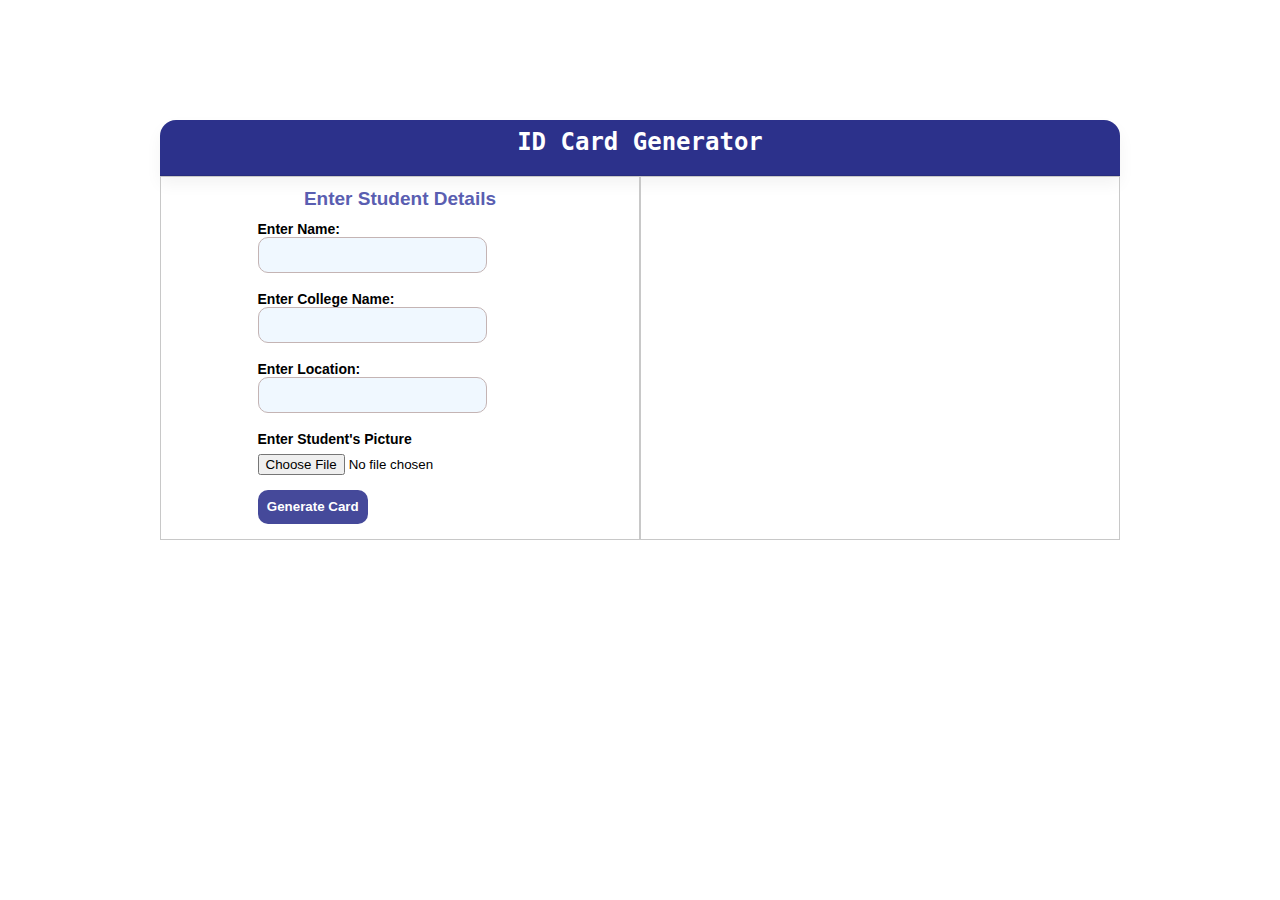
<file: Assignments/ASSIGNMENT 1/ID CARD GENERATOR/index.html>
<!DOCTYPE html>
<html lang="en">
  <head>
    <meta charset="UTF-8" />
    <meta http-equiv="X-UA-Compatible" content="IE=edge" />
    <meta name="viewport" content="width=device-width, initial-scale=1.0" />
    <link rel="stylesheet" href="./style.css" />
    <title>ID Card Genrator</title>
  </head>
  <body>
    <div class="hero-container">
      <header class="hero-navbar">
        <div class="hero-navbar-sec">ID Card Generator</div>
      </header>
      <div class="hero-container-sec">
        <div class="hero-flex">
          <div class="section-container">
            <div class="subtitle-section">
              <p>Enter Student Details</p>
            </div>
            <form onsubmit="return false" class="form-box">
              <div class="form-prim">
                <label class="form-label"> Enter Name: </label>

                <input class="form-input" type="text" id="name" />
              </div>
              <div class="form-sec">
                <label class="form-label"> Enter College Name: </label>
                <input class="form-input" type="text" id="collegeName" />
              </div>
              <div class="form-opt">
                <label class="form-label"> Enter Location: </label>
                <input class="form-input" type="text" id="location" />
              </div>
              <div>
                <!-- <p><label for="file" style="cursor: pointer;">Enter Student's Picture</label></p> -->
                <p style="font-size: 14px; font-weight: 600; margin: 7px auto">
                  Enter Student's Picture
                </p>
                <p>
                  <input
                    type="file"
                    accept="image/*"
                    name="image"
                    id="file"
                    onchange="loadFile(event)"
                  />
                </p>
              </div>

              <div class="generate-btn">
                <button class="btn-generate" onclick="generateCard()">
                  Generate Card
                </button>
              </div>
            </form>
          </div>
          <div class="section-container section-right col-6">
            <div class="id-card-container" id="collegeCard">
              <div
                class="generate-head"
                style="
                  text-align: center;
                  font-weight: 600;
                  font-size: 18px;
                  margin: 0;
                "
              >
                Generated ID Card
              </div>
              <div class="card-container">
                <div class="card-wrapper">
                  <div class="user-card">
                    <span class="user-photo">
                      <p>
                        <img
                          id="output"
                          width="110"
                          style="border-radius: 30%"
                        />
                      </p>
                    </span>
                  </div>
                  <div class="general-information">
                    <div class="card-element card-name">
                      <span class="card-title">Name:</span>
                      <span class="card-input" id="cardName"></span>
                    </div>
                    <div class="card-element college-name">
                      <span class="card-title">College Name:</span>
                      <span class="card-input" id="cardCollegeName"></span>
                    </div>
                    <div class="card-element college-name">
                      <span class="card-title">Location:</span>
                      <span class="card-input" id="cardLocation"></span>
                    </div>
                  </div>
                </div>
              </div>
            </div>
          </div>
        </div>
      </div>
    </div>

    <script src="./ID_CARD.js"></script>
  </body>
</html>
</file>
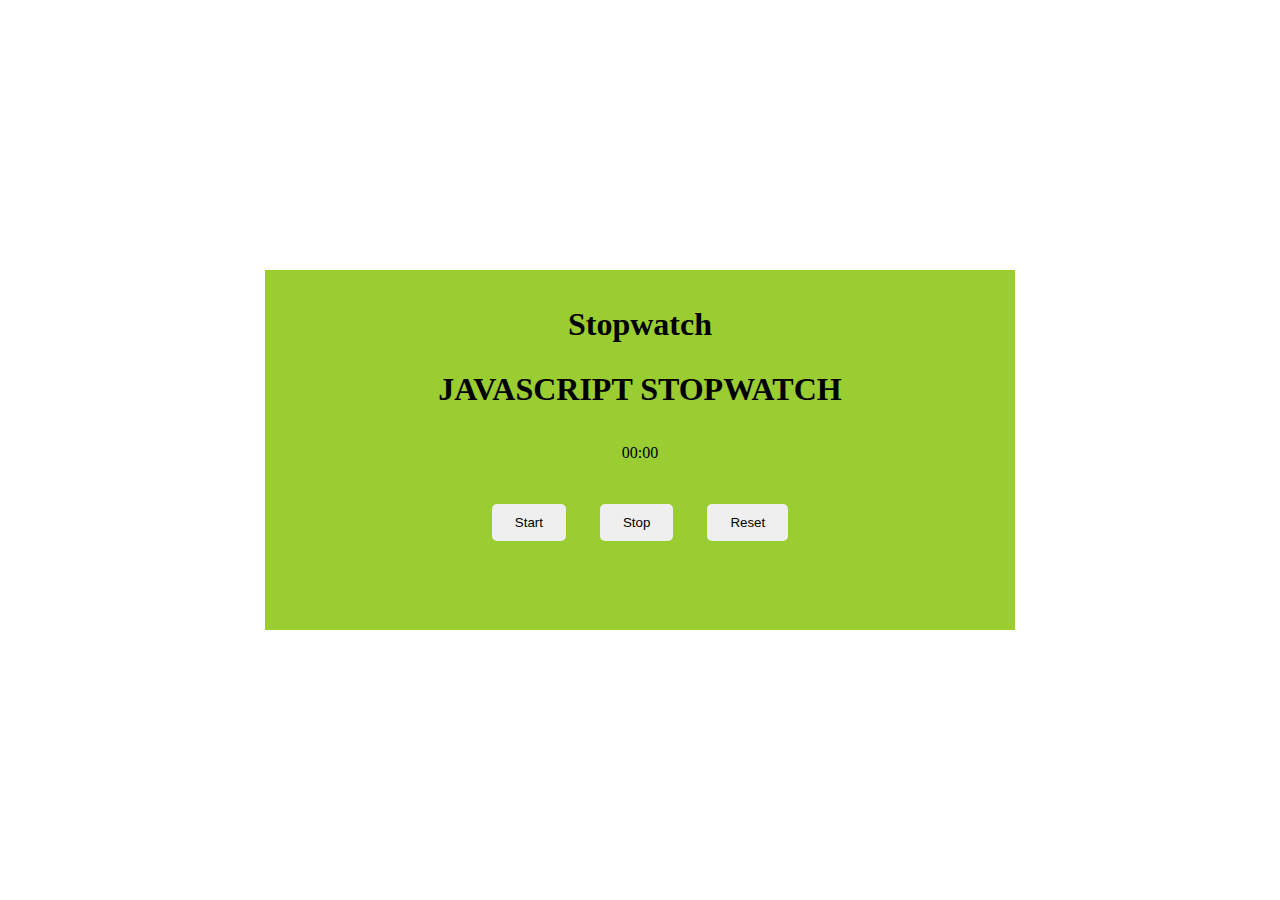
<file: Assignments/ASSIGNMENT 2/Stopwatch/index.html>
<!DOCTYPE html>
<html lang="en">
<head>
    <meta charset="UTF-8">
    <meta http-equiv="X-UA-Compatible" content="IE=edge">
    <meta name="viewport" content="width=device-width, initial-scale=1.0">
    <link rel="stylesheet" href="./style.css">
    <title>Stopwatch</title>
</head>
<body>
    <div class="hero-container">
        <div class="head-prim">
            <h1>Stopwatch</h1>
            <h1>JAVASCRIPT STOPWATCH</h1>
        </div>
        <div class="time-line">
            <p><span id="seconds">00</span>:<span id="tens">00</span></p>
        </div>
        <div class="function-btn">
            <button id="button-start">Start</button>
            <button id="button-stop">Stop</button>
            <button id="button-reset">Reset</button>
        </div>
    </div>
    <script src="./stopwatch.js"></script>
</body>
</html>
</file>
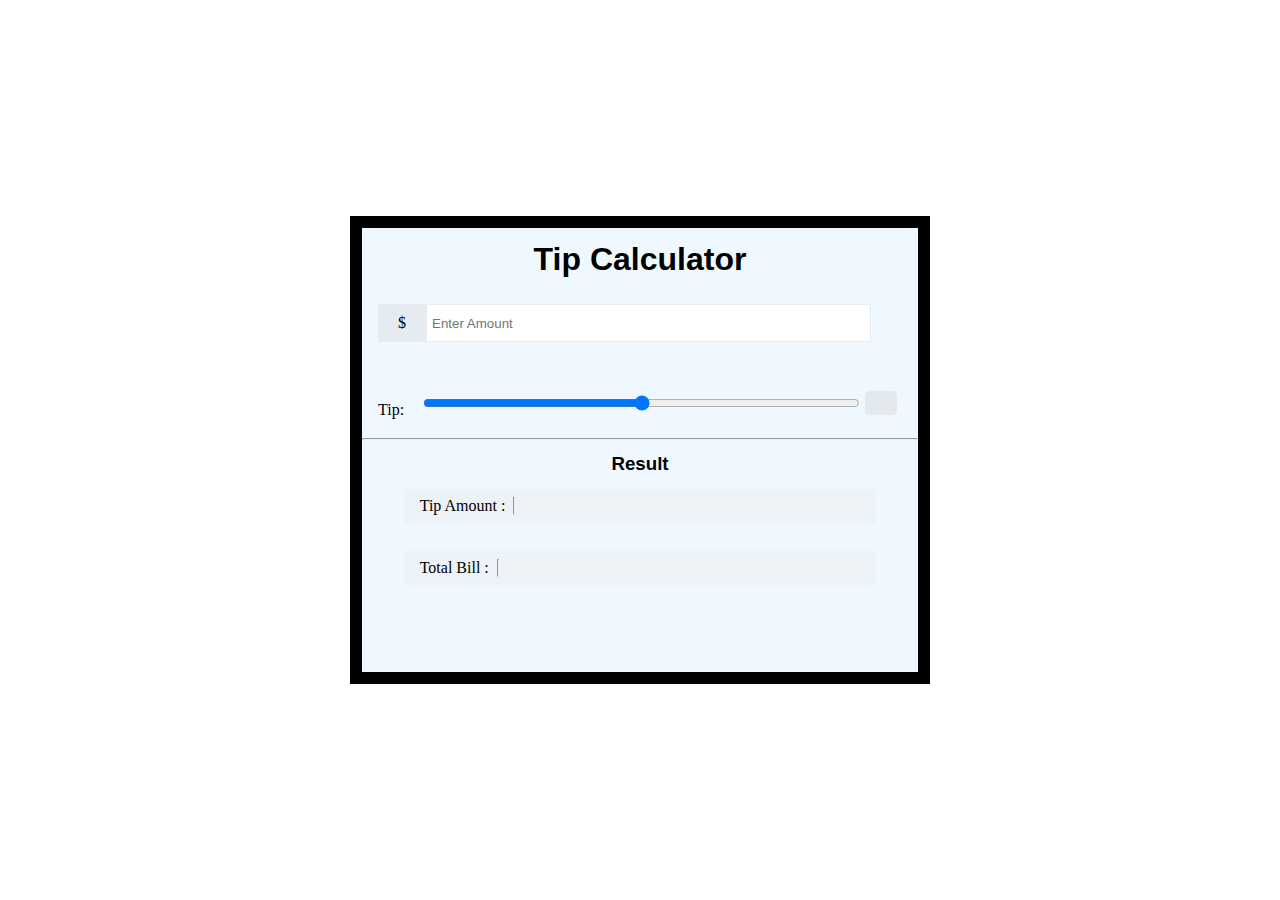
<file: Assignments/ASSIGNMENT 2/Tip Calculator/index.html>
<!DOCTYPE html>
<html lang="en">
<head>
  <meta charset="UTF-8">
  <meta http-equiv="X-UA-Compatible" content="IE=edge">
  <meta name="viewport" content="width=device-width, initial-scale=1.0">
  <link rel="stylesheet" href="./style.css">
  <title>Tip Calculator</title>
</head>
<body>
  <div class="hero-container">
    <h1 style="font-family:'Lucida Sans', 'Lucida Sans Regular', 'Lucida Grande', 'Lucida Sans Unicode', Geneva, Verdana, sans-serif ; margin-top:13px;">Tip Calculator</h1>
    <div class="billInput">
      <span class="currency-symb">$</span>
      <input type="number" id="num" placeholder="Enter Amount">
    </div>
    

    <div class="billInput">
      <label for="tip">Tip:</label>
      <input type="range" name="range" id="range" min="0" max="100">
      <span class="rangePercent"></span>
    </div>

    <hr>

    <h3 style="text-align:center ;font-family:'Lucida Sans', 'Lucida Sans Regular', 'Lucida Grande', 'Lucida Sans Unicode', Geneva, Verdana, sans-serif ; margin-top:13px;">Result</h3>
    <div class="result-prim">
      <div class="tip">
        <span class="border">Tip Amount :</span>
        <hr>
        <span class="tipamt"></span>
      </div>
      <div class="amt">

        <span class="border">Total Bill :</span>
        <hr>
        <span class="bill"></span>
      </div>

    </div>
  </div>
  <script src="./tip_calculator.js"></script>
</body>
</html>
</file>
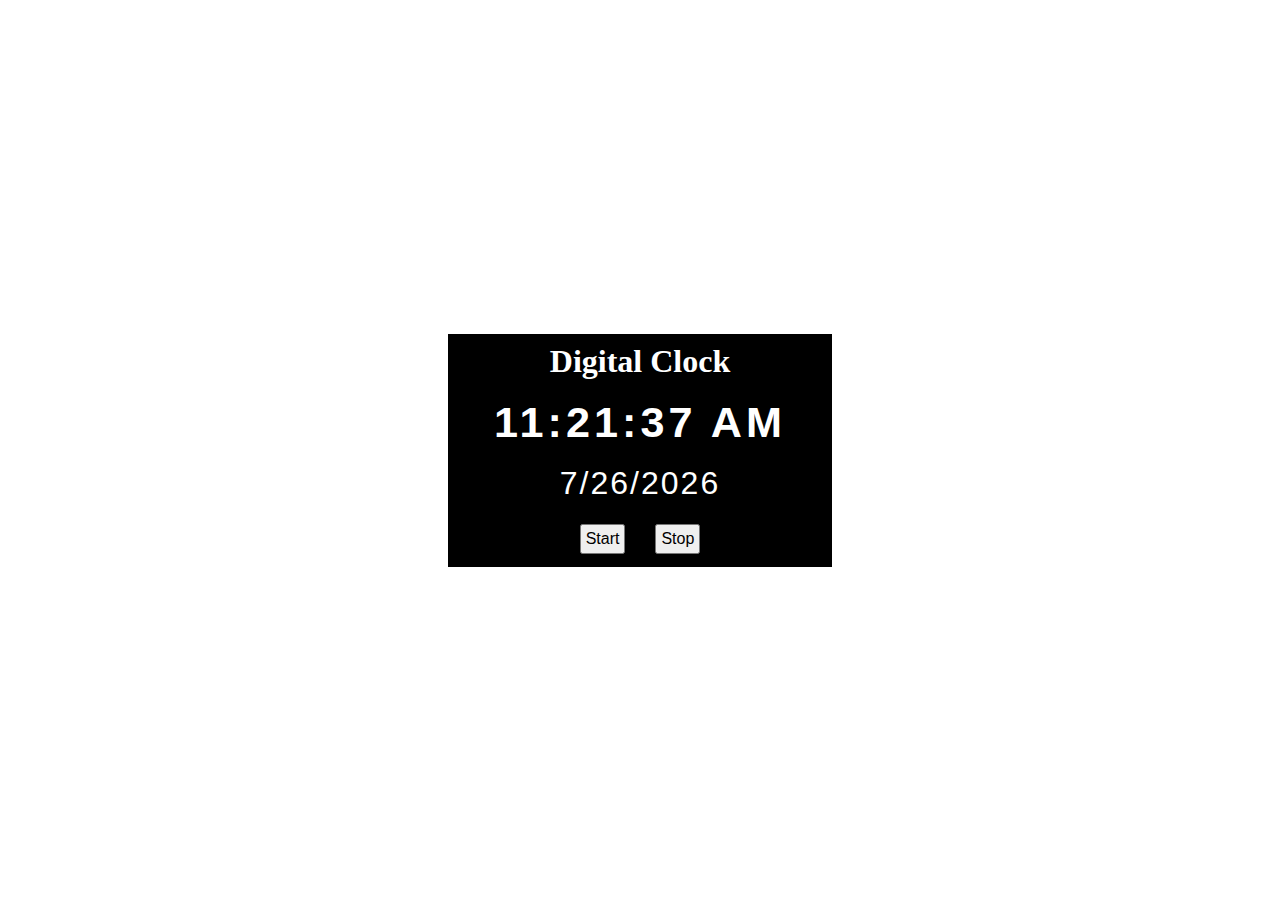
<file: Assignments/ASSIGNMENT 1/Digital Clock/digital_clock.html>
<!DOCTYPE html>
<html lang="en">
<head>
    <meta charset="UTF-8">
    <meta http-equiv="X-UA-Compatible" content="IE=edge">
    <meta name="viewport" content="width=device-width, initial-scale=1.0">
    <link rel="stylesheet" href="./style.css">
    <title>Digital_clock</title>
    
</head>

<body>
    <div class="hero-container">
        <div><h1>Digital Clock</h1></div>
        <div id="currentTime"></div>
        <div >
            <p id="todaysDate"></p>
        </div>
        
        <div class="function-btn">
            <button id="button-start" onclick="start()"  style="padding: 4px; font-size:1rem; font-weight:500; margin:13px;">Start</button>
            <button id="button-stop" onclick="stop()" style="padding: 4px; font-size:1rem; font-weight:500; margin:13px;">Stop</button>
            
        </div>
    </div>
    <script src="./DIGITAL_CLOCK.js"></script>
</body>
</html>
</file>
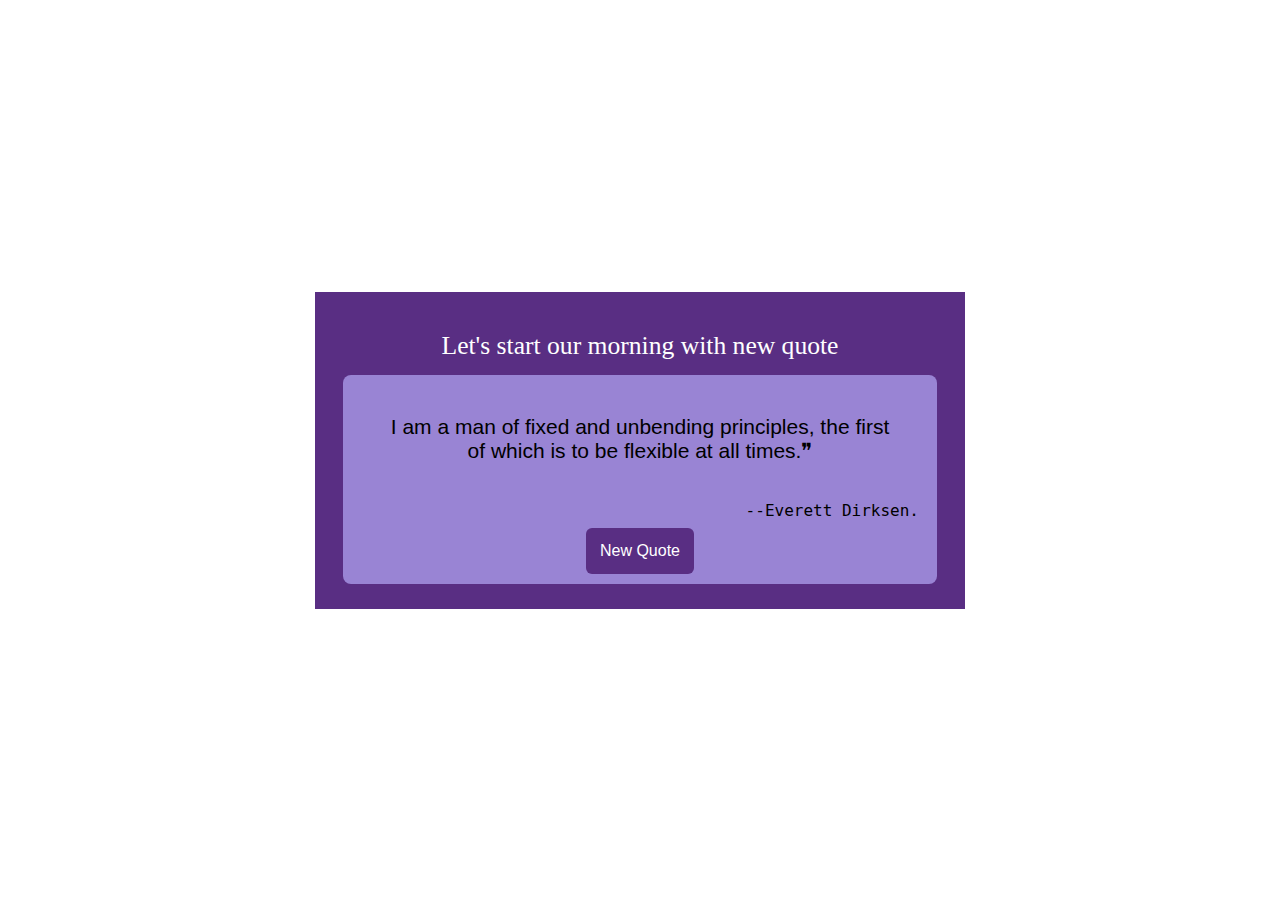
<file: Assignments/ASSIGNMENT 1/Quote Generator/quote_generator.html>
<!DOCTYPE html>
<html lang="en">
<head>
    <meta charset="UTF-8">
    <meta http-equiv="X-UA-Compatible" content="IE=edge">
    <meta name="viewport" content="width=device-width, initial-scale=1.0">
    <link rel="stylesheet" href="./style.css">
    <title>Quote Generator</title>

</head>
<body>
    <div class="hero-container">
        <div class="hero-container-prim">
            <p id="greet-time" class="greet-time"></p>
        </div>
        <div class="quote-box-prim">
            <div class="quote-box-sec"> 
                <p class="quote">
                     I am a man of fixed and unbending principles, the first of which is to be flexible at all times.<span>&#10078;</span>
                    </p>
                <div class="author">
                    <span>--</span> 
                    <span class="author-name">Everett Dirksen.</span>
                </div>
            </div>
            <button>New Quote</button>
        </div>
    </div>
    <script src="./Quote.js"></script>
</body>
</html>
</file>
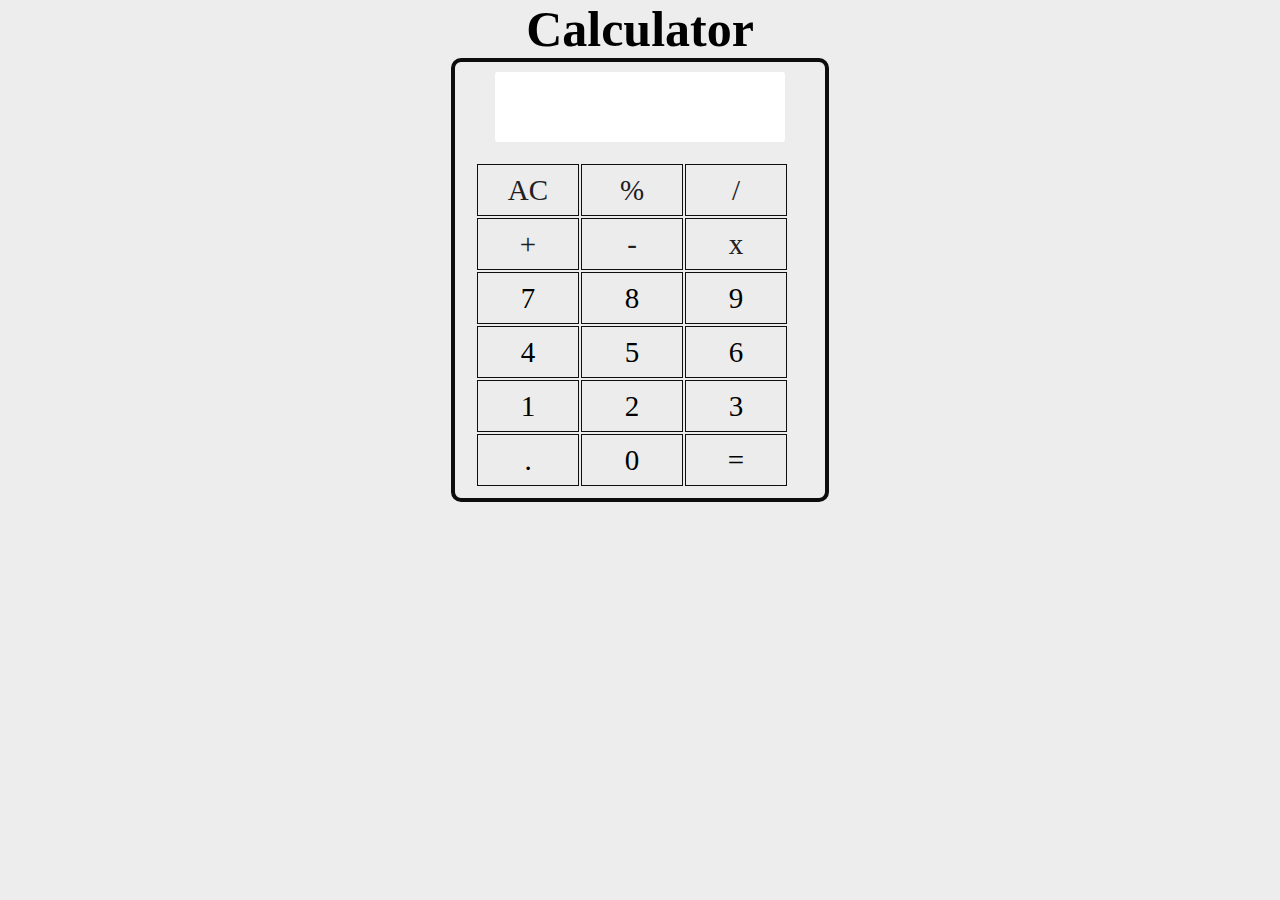
<file: Assignments/ASSIGNMENT 2/calculator/Calculator.html>
<!DOCTYPE html>
<html lang="en">
<head>
    <meta charset="UTF-8">
    <meta http-equiv="X-UA-Compatible" content="IE=edge">
    <meta name="viewport" content="width=device-width, initial-scale=1.0">
    <title>Calculator</title>
    <link rel="stylesheet" href="./style.css">
</head>
<body>
	<h2>Calculator</h2>
	<div class="container">
		<header id="display"></header>
		<table>
		
      			<tbody>
				<tr class="keys-prim">
					<td onclick="clearScr()">AC</td>
          				<td onclick="sendNum('*0.01')">%</td>
          				<td onclick="sendNum('/')">/</td>
				</tr>
				<tr class="keys-prim">
					<td onclick="sendNum('+')">+</td>
					<td onclick="sendNum('-')">-</td>
					<td onclick="sendNum('*')">x</td>
				</tr>
				<tr>
					
			    		<td onclick="sendNum('7')">7</td>
			    		<td onclick="sendNum('8')">8</td>
			    		<td onclick="sendNum('9')">9</td>
				</tr>
				<tr>
					<td onclick="sendNum('4')">4</td>
					<td onclick="sendNum('5')">5</td>
					<td onclick="sendNum('6')">6</td>
				</tr>
				<tr>
      					<td onclick="sendNum('1')">1</td>
					<td onclick="sendNum('2')">2</td>
					<td onclick="sendNum('3')">3</td>
				</tr>
				<tr>
      					<td onclick="sendNum('.')">.</td>
					<td onclick="sendNum('0')">0</td>
					<td onclick="equalTo()">=</td>
				</tr>	
			</tbody>
		</table>
	</div>
</body>
<script src="./calculator.js"></script>
</html>
</file>
<file: Assignments/ASSIGNMENT 1/ID CARD GENERATOR/style.css>
*{
      padding: 0;
      margin: 0;
  }
  .hero-container{
      width: 75%;
      justify-content: center;
      align-items: center;
      margin: 120px auto;
  }
  .hero-navbar {
      min-height: 2.5rem;
      background-color: #2c318b;
      color: #fff;
      box-shadow: 0 0.5rem 1rem rgba(0, 0, 0, .05), inset 0 -1px 0 rgba(0, 0, 0, .1);
      padding-top: .5em;
      padding-bottom: .5em;
      border-top-left-radius: 16px;
      border-top-right-radius: 16px;
      text-align: center;

  }
  
  .hero-navbar-sec {
      font-family: monospace;
      font-weight: 600;
      font-size: 24px;
      text-align: center;
  }

  .hero-flex{
    display: flex;
    
  }

  .subtitle-section p{
      font-size: 19px;
      color: #5a5eb1;
      padding: 11px;
      font-family:sans-serif;
      font-weight: 600;
  }

  
  .section-container {
    width: 50%;
      display: flex;
      justify-content: center;
      align-items: center;
      flex-direction: column;
      border: 1px solid #c8c8c8;
  }
  

  .form-prim, .form-sec, .form-opt{
      margin-bottom: 18px;
  }
  .form-box {
      width: 100%;
      max-width: 285px;
      font-size: 14px;
      font-family:sans-serif;
      
  }
  
  .form-label {
        /* min-width: 150px;
        display: block; */
      font-family: sans-serif;
      font-weight: 600;
  }
  
  .form-input {
      display: block;
      border: 1px solid #C4B4B4;
      background-color: aliceblue;
      border-radius: 10px;
      height: 24px;
      padding: 5px 10px 5px 40px;
  }

  .btn-generate {
    text-align: center;
      border: none;
      border-radius: 10px;
      background-color: #45499a;
      color: rgb(255, 255, 255);
      font-family: sans-serif;
      font-weight: bold;
      padding: .7em;
      margin: 15px auto;
      cursor: pointer;
  }
  
  .id-card-container {
      display: none;
  }
  
  .card-container {
      width: 410px;
      /* height: 300px; */
      border-radius: 10px;
      font-family: sans-serif;
      display: flex;
      align-items: center;
      justify-content: center;
  }
  
  .card-title {
      font-size: 16px;
      color: #BABFC9;
      font-weight: bold;
  }
  
  .card-input {
      font-size: 16px;
      color: #515A67;
      font-weight: bold;
  }
  
  .card-wrapper {
      width: 80vw;
      height: 250px;
      background-color: #fff;
      background: linear-gradient(#f8f8f8, #fff);
      box-shadow: 0 8px 16px -8px rgba(0, 0, 0, 0.4);
      border-radius: 10px;
      overflow: hidden;
      position: relative;
      margin: 1.1rem;
      display: flex;
  }
  
  .user-card {
      width: 30vw;
      height: 100%;
      position: relative;
      background: #8f94fb;
      display: flex;
      justify-content: center;
      align-items: center;
  }
  
  .general-information {
      width: 60vw;
      height: 100%;
      display: flex;
      flex-direction: column;
      justify-content: center;
      background-color: #F8F8F8;
  }
  
  .user-photo {
      font-size: 6em;
      color: white;
  }
  
  .card-element {
      margin-left: 10px;
      margin-bottom: 15px;
  }
  
  .card-name {
      font-size: 1.5rem;
  }
  
  .college-name {
      font-size: 1.2rem;
  }
</file>
<file: Assignments/ASSIGNMENT 2/Stopwatch/style.css>
*{
    margin: 0;
    padding: 0;

}
body{
    justify-content: center;
    align-items: center;
    display: flex;
    min-height: 100vh;
}

.hero-container{
    background: yellowgreen;
    min-height: 40vh;
    width: 750px;
    text-align: center;
}

.head-prim{
    /* padding: 15px; */
    margin: 22px auto;
}
.head-prim h1{
    padding: 14px;
}

.function-btn{
    display: flex;
    justify-content: center;
    align-items: center;
}

.function-btn button{
    padding: 11px 23px;
    margin: 17px;
    margin-top: 0;
    margin-bottom: 0;
    border: none;
    border-radius: 5px;
    cursor: pointer;
    margin-bottom: -120px;
}

.function-btn button:hover{
    background-color: rgb(196, 216, 233);
    color: black;
    transform: scale(1.04);
    transition: 1s;
}

.function-btn button:active {
    background-color: rgb(143, 193, 216);
  }
</file>
<file: Assignments/ASSIGNMENT 2/Tip Calculator/style.css>
*{
    margin: 0;
    padding: 0;
    box-sizing: border-box;
}

body{
    width: 100%;
    display: flex;
    min-height: 100vh;
    justify-content: center;
    align-items: center;

}

.hero-container{
    border: 12px solid rgb(0, 0, 0);
    background-color: aliceblue;
    min-height: 52vh;
    width: 580px;
    margin: 0 auto;
    justify-content: center;
    align-items: center;
    text-align: center;
}

.billInput, .ran{
    margin: auto 16px;
    /* background-color: rgb(79, 162, 162); */
    position: relative;
    margin-top: 26px;
    display: flex;
}

.currency-symb{
    background-color: rgb(228, 235, 241);
    padding: 10px 20px;
    display: inline-block;
}

.billInput input{
    width: 85%;
    padding: 0 5px;
    border: 1px solid rgb(228, 235, 241);

}
.billInput label{
    margin: 33px 19px 0px 0px;
}


.rangePercent{
    padding: 12px 16px;
    border-radius: 5px;
    background-color: rgb(228, 233, 238);
    display: inline-block;
    margin: 23px 5px;
}

.result-prim{
    display: flex;
    flex-direction: row;
    flex-direction: column;
}
.tip{
    width: 85%;
    background-color: rgb(237, 242, 246);
    display: flex;
    margin: 14px auto;
    padding: 8px;
}
.tip span{
    margin: auto 8px;
}

.amt{
    width: 85%;
    background-color: rgb(237, 242, 246);
    display: flex;
    margin: 14px auto;
    padding: 8px;
}

.amt span{
    margin: auto 8px;
}
</file>
<file: Assignments/ASSIGNMENT 1/Digital Clock/style.css>
*{
    margin: 0;
    padding: 0;
    box-sizing: border-box;
}
body{
    align-items: center;
    justify-content: center;
    min-height: 100vh;
    display: flex;
    /* background: black; */
    color: white;
    
}

.hero-container{
    padding: 8px;
    width: 400px;
    /* height: 80px; */
    text-align: center;
    margin: 0 auto;
}
.hero-container > div{
    background-color: black;
}
.hero-container > div h1{
    padding: 9px;
}

#currentTime{
    padding: 9px;
    font-size: 2.7rem;
    font-weight: 700;
    font-family: sans-serif;
    letter-spacing: 4px;
}

#todaysDate{
    padding: 9px;
    font-size: 2rem;
    font-weight: 500;
    font-family: sans-serif;
    letter-spacing: 2px;
}
</file>
<file: Assignments/ASSIGNMENT 1/Quote Generator/style.css>
*{
margin: 0;
padding: 0;
box-sizing: border-box;
}
body{
align-items: center;
justify-content: center;
min-height: 100vh;
display: flex;

}
.hero-container{
width: 650px;
/* margin: 350px auto; */
background-color: #592E83;
color: #ffffff;
text-align: center;
padding: 25px 28px 25px 28px;
}

.hero-container-prim{
/* background-color: aliceblue; */
color: #ffffff;
/* padding: 9px; */
}

.hero-container-prim p{
/* margin: auto 19px; */
padding: 14px;
font-size: 1.6rem;
}

.quote-box-prim{
background-color: #9984D4;
color: black;
border-radius: 8px;
/* min-height: 35vh; */
padding: 10px;

}

.quote-box-sec p{
padding: 30px;
font-size: 21px;
font-family:'Lucida Sans', 'Lucida Sans Regular', 'Lucida Grande', 'Lucida Sans Unicode', Geneva, Verdana, sans-serif;
}

.quote-box-sec .author{
display: flex;
justify-content: flex-end;
margin: 0;
padding: 8px;
font-family: monospace, sans-serif;
}

.quote-box-prim button{
background: #592E83;
padding: 14px;
border-radius: 6px;
color: #ffffff;
font-size: 1rem;
cursor: pointer;
border: none;
}

.quote-box-prim button:hover{
transition: all .9s ease;
color: rgb(0, 0, 0);
background-color: whitesmoke;
}

.quote-box-prim button:active {
transform: scale(0.98);
box-shadow: 3px 2px 22px 1px rgba(0, 0, 0, 0.24);

}
</file>
<file: Assignments/ASSIGNMENT 2/calculator/style.css>
*{
	margin: 0;
	padding: 0;
}
body {
	background-color: rgb(237, 237, 237);
	min-height: 100vh;
}

h2 {
	font-size: 50px;
	font-family: 'Times New Roman', Times, serif;
	font-weight: 700;
	text-align: center;
	width: 250px;
	margin: 0 auto;
}

.container {
	text-align: center;
	align-items: center;
	justify-content:center;
	border: 4px solid rgb(14, 13, 13);
	/* box-shadow: 8px 8px 10px rgba(203, 198, 198, 0.918); */
	width: 350px;
	/* margin-top: 5%; */
	margin: 0 auto;
	border-radius: 10px;
	/* margin-left: 35%; */
	padding: 10px;
}

header {
	background-color: #ffffff;
	width: 290px;
	height: 70px;
	border-radius: 3px;
	margin: 0 auto;
	overflow: hidden;
	font-size: xx-large;
	color: #000000;
	text-align: center;
	justify-content: center;
}

table {
	background-color: #ececec;
	margin: 0 auto;
	margin-top: 20px;
	margin-right: 10px;
	margin-left: 10px;
	border-radius: 20px;
}

td {
	width: 100px;
	height: 50px;
	text-align: center;
	font-size: 29px;
	cursor: pointer;
	margin-left: 5px;
	border: 1px solid rgb(16, 15, 15);

}

.keys-prim {
	color: #21201f;
}

td:hover {
	/* border-radius: 25px; */
	/* border: 1.5px double rgb(20, 90, 123); */
	transform: scale(1.1);
	transition: 0.2s;
}
td:active{
	color: rgb(151, 178, 192);
}
</file>
